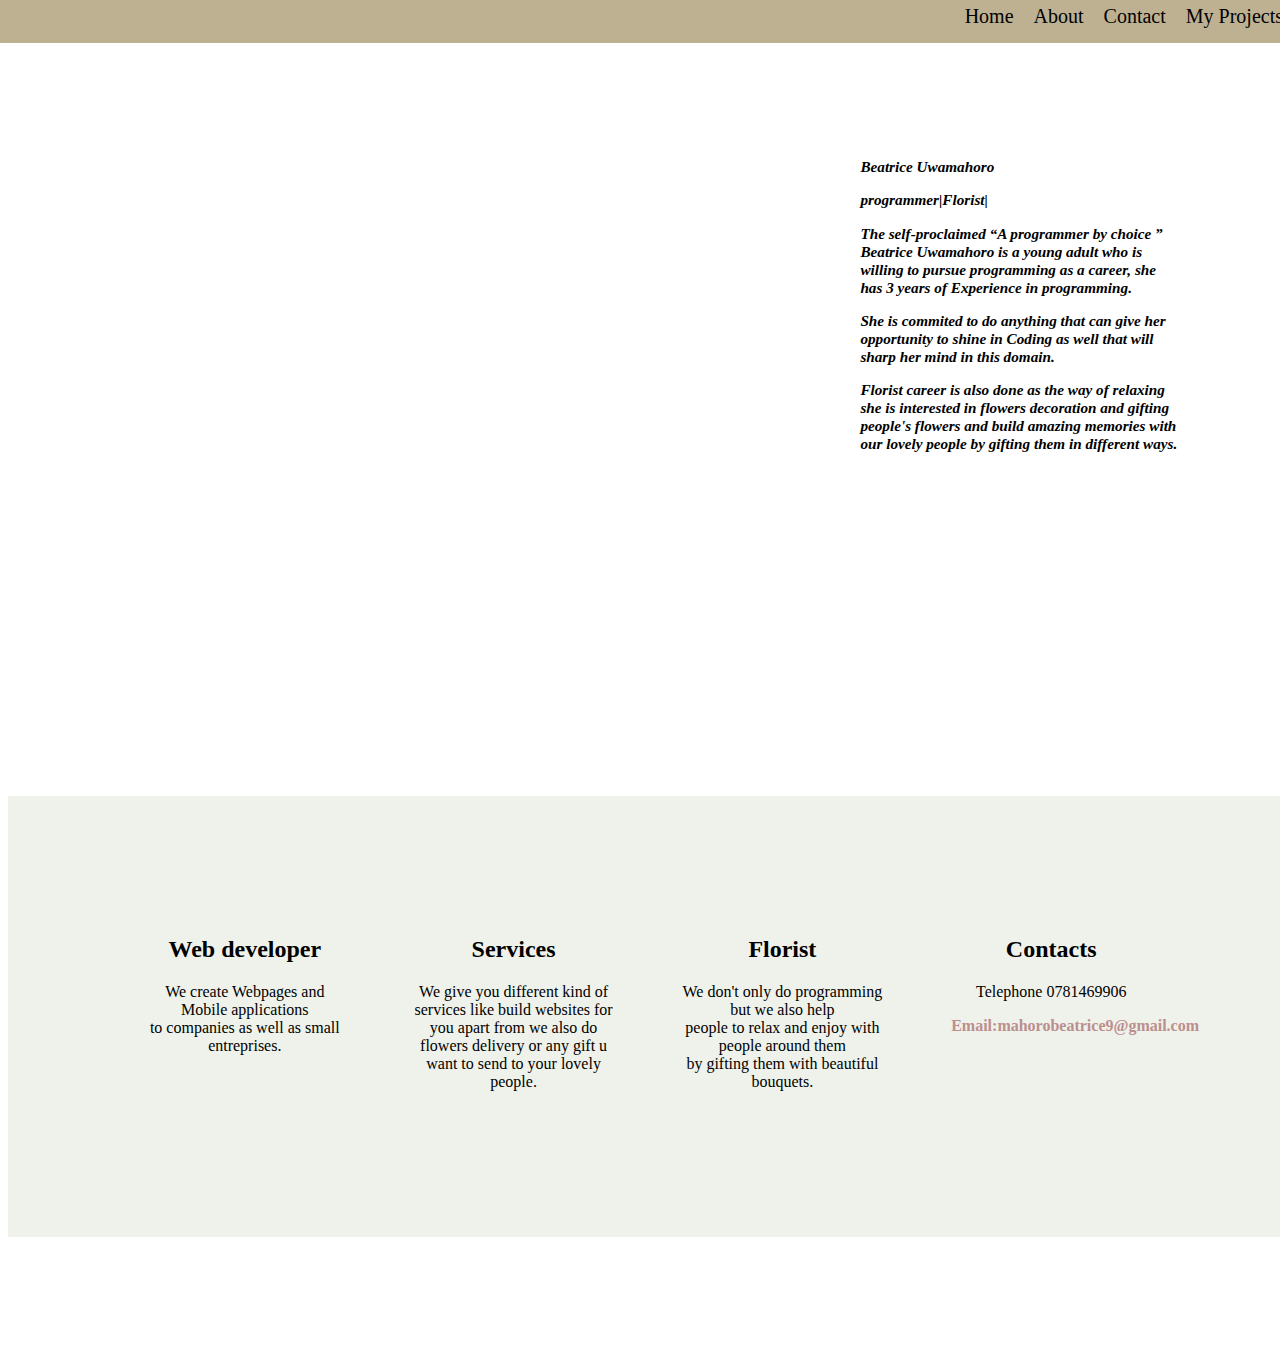
<file: index.html>
<!DOCTYPE html>
<html lang="en">
<head>
    <meta charset="UTF-8">
    <meta name="viewport" content="width=device-width>, initial-scale=1.0">
    <title>Document</title>
    <link rel="stylesheet" type="text/css" href="css/style.css"> 
</head>

<body>
    
<div class="content">
    
        <div class="lk">
        <a href="https://www.smiles4milesrw.com"target="_blank">My Projects</a>
        <a href="contact.html " target="_blank">Contact</a>
        <a href="about.html" target="_blank">About</a>
        <a href="#" target="_blank">Home</a>

            </div>
            
            <div id="info">
            <h3>Beatrice Uwamahoro<h3> 
            <p><strong>programmer|Florist|</strong></p>
            <p>The self-proclaimed “A programmer by choice ”
            Beatrice Uwamahoro is a young adult who is willing to pursue programming as a career,
            she has 3 years of Experience in programming.</p>
            
            <p>She is commited to do anything 
            that can give her opportunity <em>to shine in Coding as well that will sharp her mind in this domain.</em></p>
            
            <span>Florist career is also done as the way of relaxing she is interested in
            flowers decoration and gifting people's flowers and build amazing memories with our
            lovely people by gifting them in different ways.
            </span>
            </div>
            <div class="flex-container">
            <box>
            <div class="boxs box1">
            <h2>Web developer </h2>
            <p>We create Webpages and Mobile applications <br>  to companies as well as small entreprises.
            </p>
            </div>
            <div class="boxs box2">
                <h2>Services</h2>
                <p>
               We give you different kind of services like build websites for you
               apart from we also do flowers delivery or any gift u want to send to your lovely
               people.
                </p>
            </div>
            <div class="boxs box3">
            
            <h2>Florist</h2>
            <p>
            We don't only do programming but we also help <br> people
            to relax and enjoy with people around them <br> by gifting them with beautiful
            bouquets.
            </p>
            </div>
         
            <div class="boxs box4">
            
                <h2>Contacts</h2>
                <p style="font: italic">Telephone 0781469906<p>
                <p style="font: italic;color: rosybrown;"><strong>Email:mahorobeatrice9@gmail.com</strong></p>
            
                </p>
                </div>
                </box>
        </div>

</div>
            </body>
       
    
</html>
</file>
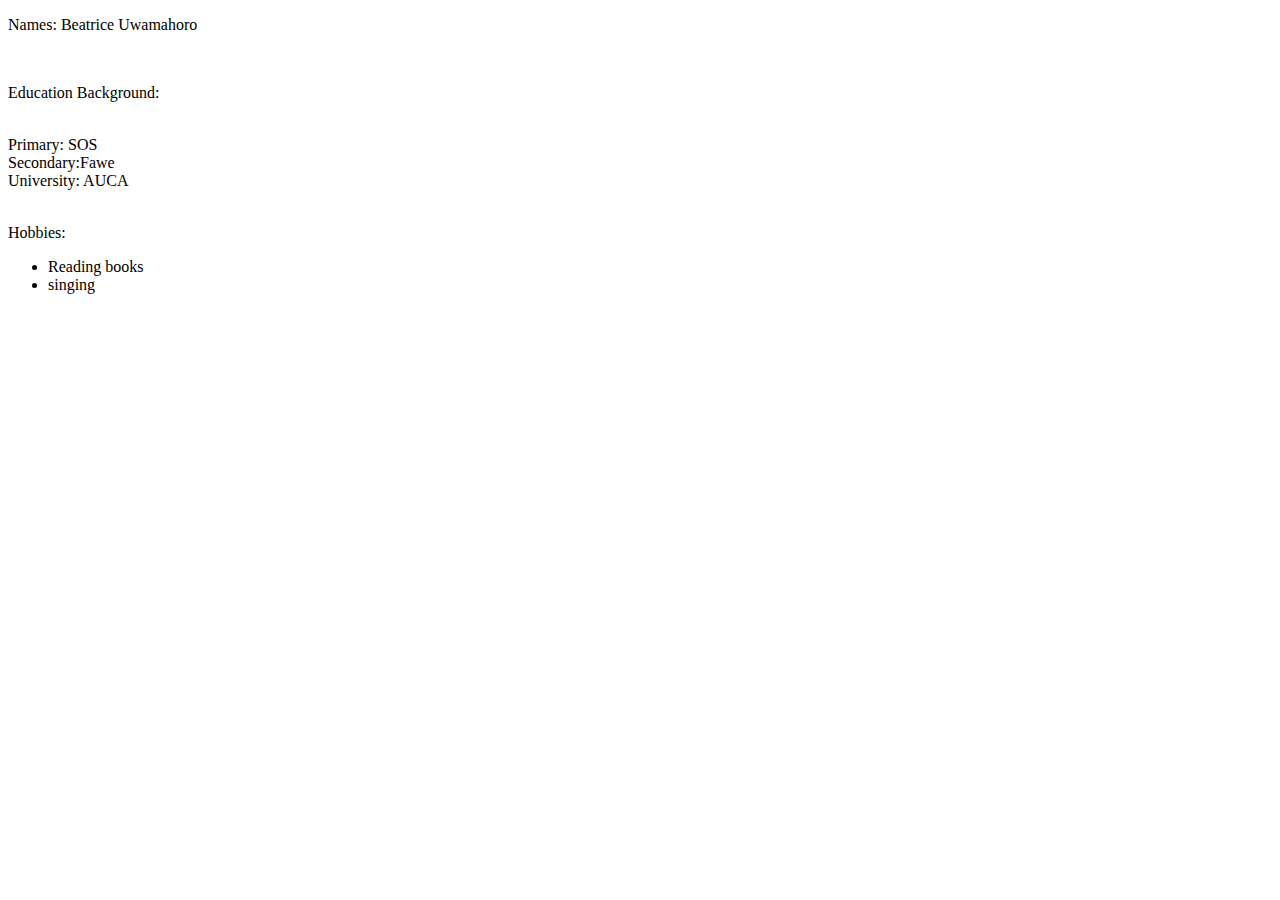
<file: About.html>
<!DOCTYPE html>
<html lang="en">
<head>
    <meta charset="UTF-8">
    <meta name="viewport" content="width=>, initial-scale=1.0">
    <title>Document</title>
    
</head>
<body>
    <form>
<div class="abt">
    <p>Names: Beatrice Uwamahoro</p><br>
    <p>Education Background: </p><br>
    <li>Primary: SOS</li>
    <li>Secondary:Fawe</li>
    <li>University: AUCA</li><br>
    <p>Hobbies:</p>
    <ul>
       <li>Reading books</li> 
       <li>singing</li> 
    <ul>

</div>
</body>
</html>
</file>
<file: css/style.css>
.content{
    background-image: url(https://github.com/mbeatrice1/project1/blob/develop/b5c1f91f-ef20-4ba6-a9e4-4a8fc41253d0.JPG?raw=true); 
    background-repeat:  no-repeat;
    background-size: cover;
   position: absolute;
   width: 100%;
   top:0;
   height: 150%;


}
#info{

    
    font-style: italic;
    color: black;
    padding: 110px;
    margin-left: 58%;
    font-size: 13px;
    text-align: start;
    
    /*text-shadow:2px 2px 5px rgb(185, 185, 248);*/
    
    }
    .lk{
    background-color:  rgb(190, 177, 146);
    overflow: hidden;
    margin: -10px;
    padding: 5px;
    font-size: 20px;
    
    }
    .lk a:hover{
    
    background-color: rgb(225, 197, 176);
    }
    .lk a{
    padding: 10px;
    color: black;
    text-align: center;
    text-decoration: none;
    float: right;
    }
    .flex-container{
   
        padding:8%;
        background-color:#eff2eb;
        position: relative;
        margin-top:17%;
        
    }
    

    .abt{
        font-style: italic;
        font-size-adjust: 20px;
        text-align: center;
    }
    main{
        display: flex;
        justify-content: space-around;
    }
   
    
#l{
        text-align: center;
        font-style: italic;
        font-size: 20px;
        background-color: darkolivegreen;
        margin-inline-start: 900px;
        padding-block-start: 3px;

    }
    
  
 box{
    display: flex;
    flex-wrap: wrap;
   justify-content: space-around;

  
}
.boxs{
 
border:0px solid black;
box-sizing: content-box;
text-align: center;
height: 200px;
width: 200px;
padding:18px;
/*background-color: darkslategray;*/


}
.boxs :hover{
    background-color: black;
    color: white;
    
}
</file>
